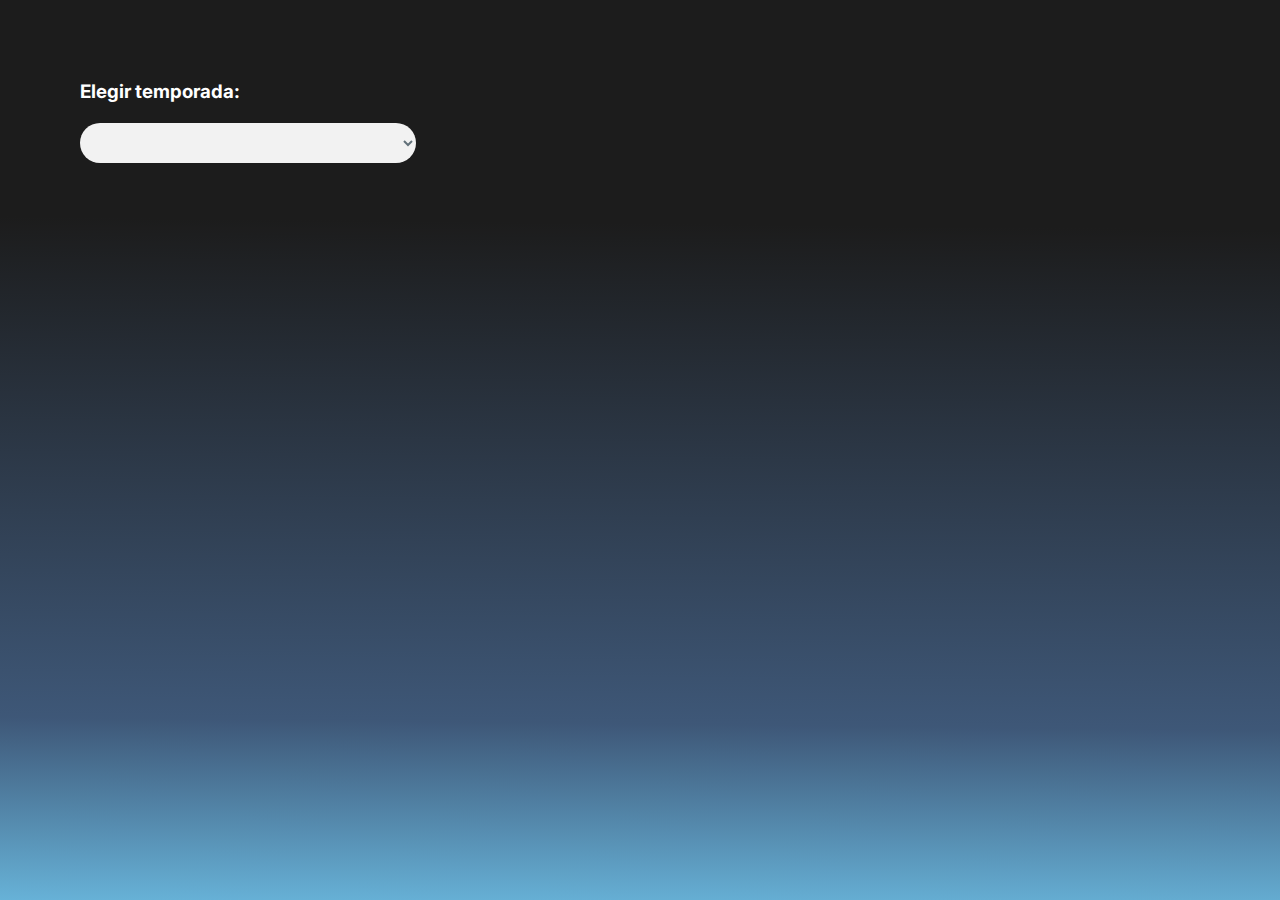
<file: Front end/html/detalles.html>
<!DOCTYPE html>
<html lang="es">

<head>
    <meta charset="UTF-8">
    <meta name="viewport" content="width=device-width, initial-scale=1.0">
    <link rel="stylesheet"
        href="https://fonts.googleapis.com/css2?family=Material+Symbols+Outlined:opsz,wght,FILL,GRAD@48,400,0,0" />
    <link rel="preconnect" href="https://fonts.googleapis.com">
    <link rel="preconnect" href="https://fonts.gstatic.com" crossorigin>
    <link href="https://fonts.googleapis.com/css2?family=Inter:wght@400;700&display=swap" rel="stylesheet">
    <link rel="stylesheet" href="../css/styles.css">
    <link rel="stylesheet" href="../css/detalhes.css">

    <title>Screenmatch</title>
</head>

<body>
    <main class="ficha">
        <div class="ficha-descripcion" id="ficha-descripcion">
            <!-- Las informaciones serán agregadas aqui -->



        </div>

        <div class="ficha-temporada">
            <h3>Elegir temporada:</h3>
            <br>
            <select id="temporadas-select" class="dropdown-select">
                <!-- Las opciones seran adicionadas aqui -->
            </select>
        </div>
        <br>
        <div class="episodios" id="temporadas-episodios">
            <!-- Las informaciones seran ingresadas aquí -->
        </div>


    </main>

    <script src="../javascript/series.js" type="module"></script>
</body>

</html>
</file>
<file: Front end/css/styles.css>
* {
    margin: 0;
    padding: 0;
    box-sizing: border-box;
}

body {
    font-family: 'Inter', sans-serif;
    color: white;
}

.dropdown-select {
    width: 30%;
    margin: 0;
    padding: 6px 8px 6px 10px;
    height: 40px; 
    line-height: 20px; 
    font-size: 16px;
    color: #62717a;
    text-shadow: 0 1px white;
    background: #f2f2f2;
  }
</file>
<file: Front end/css/detalhes.css>
body {
    background-size: cover;
    background-image: linear-gradient(180.61deg,
            #000000e3 25.16%,
            #04254fc4 80%,
            #409ecdcb 100%);
    padding: 5em;
    height: 100%;
    min-height: 100vh;
    /* Define la altura como 100vh para ocupar toda la pantalla */
}


.ficha img {
    margin: 0 3em 2em 0;
}

.ficha-descripcion {
    display: flex;
}

.ficha-descripcion div {
    display: flex;
    flex-direction: column;
    gap: 3em;
}

.episodios-lista {
    height: 25vh;
    display: flex;
    flex-direction: column;
    gap: 1em;
    flex-wrap: wrap;
    list-style-type: none;
}

h2 {
    font-size: 48px;
}

p {
    font-size: 22px;
}

select,
option {
    font-size: 24px;
    padding: 0 1em;
    margin-bottom: 1em;
}

select {
    border-radius: 24px;
    border: none;
    outline: none;
    width: 10%;
}

@media screen and (max-width: 900px) {

    .ficha-descripcion,
    .episodios-lista {
        display: block;
    }
}
</file>
